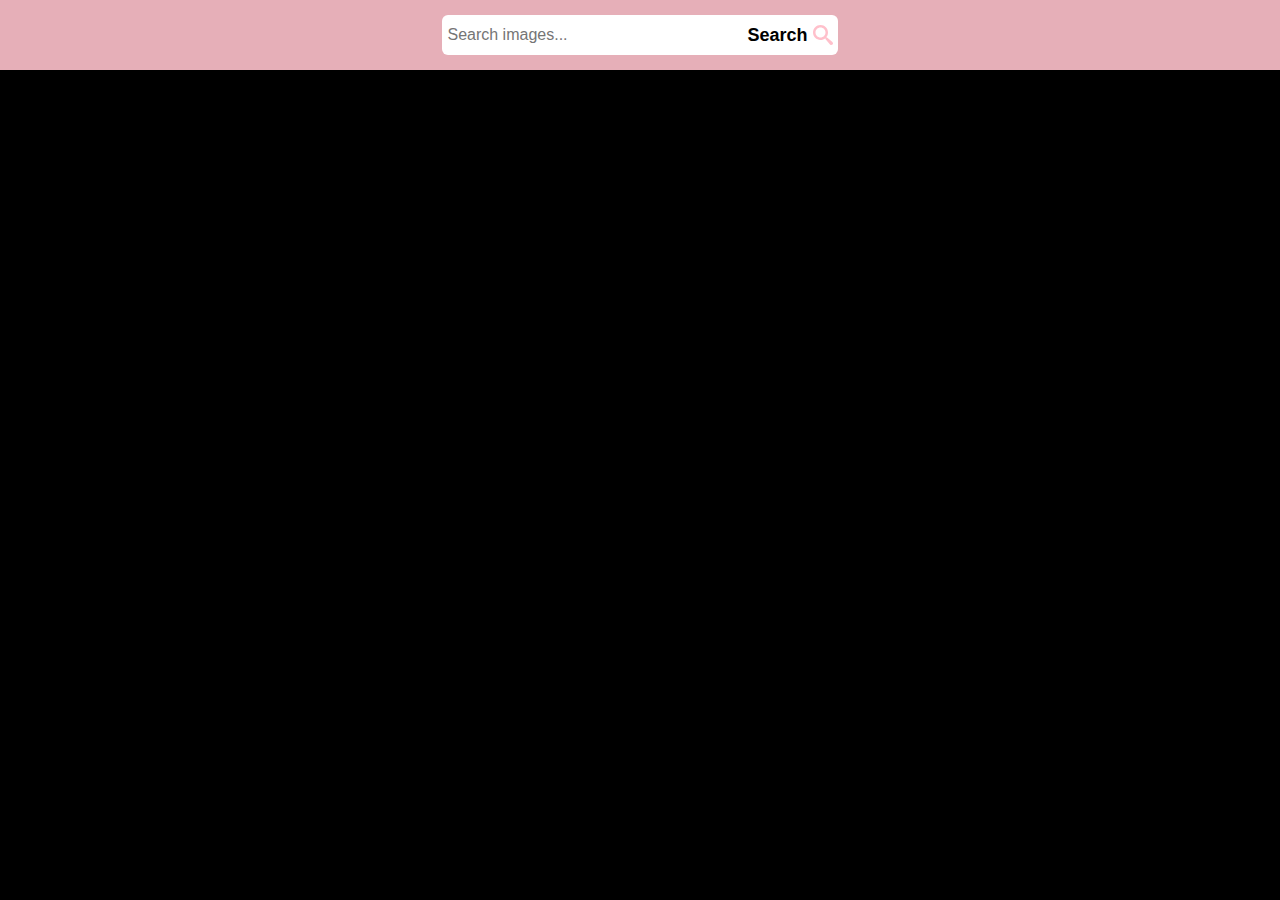
<file: src/index.html>
<!DOCTYPE html>
<html lang="en">
  <head>
    <meta charset="UTF-8" />
    <link rel="icon" type="image/svg+xml" href="/favicon.svg" />
    <meta name="viewport" content="width=device-width, initial-scale=1.0" />
    <link rel="shorcut icon" href="../assets/javascript.svg" />
    <title>JS advanced HW 4</title>
    <link rel="stylesheet" href="./css/styles.css" />
  </head>
  <body>
    <header class="header">
      <form class="search-form" id="search-form">
        <input
          class="search-form-input"
          type="text"
          name="searchQuery"
          autocomplete="off"
          placeholder="Search images..."
        />
        <button class="search-form-btn" type="submit">
          <span>Search</span>
          <svg width="20" height="20" class="icon-search">
            <use href="./images/sprite.svg#icon-search"></use>
          </svg>
        </button>
      </form>
    </header>
    <section>
      <ul class="gallery">
        <!-- Картки зображень -->
      </ul>
      <!-- Infinity scroll -->

      <div class="is-hidden finish-text">
        We're sorry, but you've reached the end of search results.
      </div>
      <div class="js-guard"></div>
    </section>
    <script type="module" src="./js/index.js"></script>
  </body>
</html>
</file>
<file: src/css/styles.css>
* {
  box-sizing: border-box;
}

:root {
  --timing-function: cubic-bezier(0.4, 0, 0.2, 1);
  --animation-duration: 250ms;
}

body {
  font-family: sans-serif;
  background: black;
  color: #212121;
  line-height: 1.5;
  margin: 0;
  padding: 0;
}

.is-hidden {
  position: absolute;
  width: 1px;
  height: 1px;
  margin: -1px;
  border: 0;
  padding: 0;
  white-space: nowrap;
  clip-path: inset(100%);
  clip: rect(0 0 0 0);
  overflow: hidden;
}

.header {
  background-color: rgb(255, 194, 204, 0.9);
  position: fixed;
  top: 0;
  width: 100%;
}

section {
  padding-top: 70px;
}

.search-form {
  width: 100%;
  display: flex;
  align-items: center;
  justify-content: center;

  padding: 15px;
  margin: 0px;
}

.search-form-input {
  width: 300px;
  height: 40px;
  font-size: 16px;
  outline: none;
  border: none;
  border-top-left-radius: 6px;
  border-bottom-left-radius: 6px;
  padding: 5px 5px;

  &::placeholder {
    font-size: 16px;
  }
}

.search-form-btn {
  display: flex;
  justify-content: center;
  align-items: center;
  gap: 5px;
  height: 40px;
  padding: 5px 5px;
  outline: none;
  border: none;
  border-top-right-radius: 6px;
  border-bottom-right-radius: 6px;
  background-color: white;
  font-size: 18px;
  font-weight: 600;
  cursor: pointer;
}

.search-form-btn:hover,
.search-form-btn:focus {
  background-color: rgb(255, 194, 204, 0.2);
}

.search-form-btn:hover .icon-search,
.search-form-btn:focus .icon-search {
  fill: black;
}

.icon-search {
  fill: pink;
}

.gallery {
  --items: 4;
  --gap: 20px;

  display: flex;
  flex-wrap: wrap;
  gap: var(--gap);
  padding: 0 20px;
  list-style: none;
}

.gallery__item {
  flex-basis: calc((100% - var(--gap) * (var(--items) - 1)) / var(--items));
}

.gallery__link {
  display: block;
  transition: transform var(--animation-duration) var(--timing-function),
    box-shadow var(--animation-duration) var(--timing-function);
  text-decoration: none;
}

.gallery__image {
  height: 100%;
  width: 100%;
  object-fit: cover;
  transition: transform var(--animation-duration) var(--timing-function);
  border-top-left-radius: 4px;
  border-top-right-radius: 4px;
}

.gallery__link:hover,
.gallery__link:focus {
  box-shadow: 0px 1px 1px rgba(0, 0, 0, 0.12), 0px 4px 4px rgba(0, 0, 0, 0.06),
    1px 4px 6px rgba(0, 0, 0, 0.16);
  cursor: zoom-in;
  transform: scale(1.03);
}

.gallery__photo-card {
  height: 200px;
}

.gallery__info {
  padding: 8px 20px;
  border: 1px solid pink;
  border-bottom-left-radius: 4px;
  border-bottom-right-radius: 4px;
  box-shadow: 0px 1px 1px rgba(0, 0, 0, 0.12);
  border-top: 0;

  display: flex;
  gap: 12px;
  justify-content: space-between;
}

.info__item {
  margin: 0;
  font-size: 13px;
  text-align: center;
  line-height: 1.5;
  color: white;
}
.info__item-name {
  color: pink;
  font-size: 15px;
  font-weight: 600;
}
.finish-text {
  text-align: center;
  margin: 10px auto;
  font-size: 12px;
  color: pink;
}
</file>
